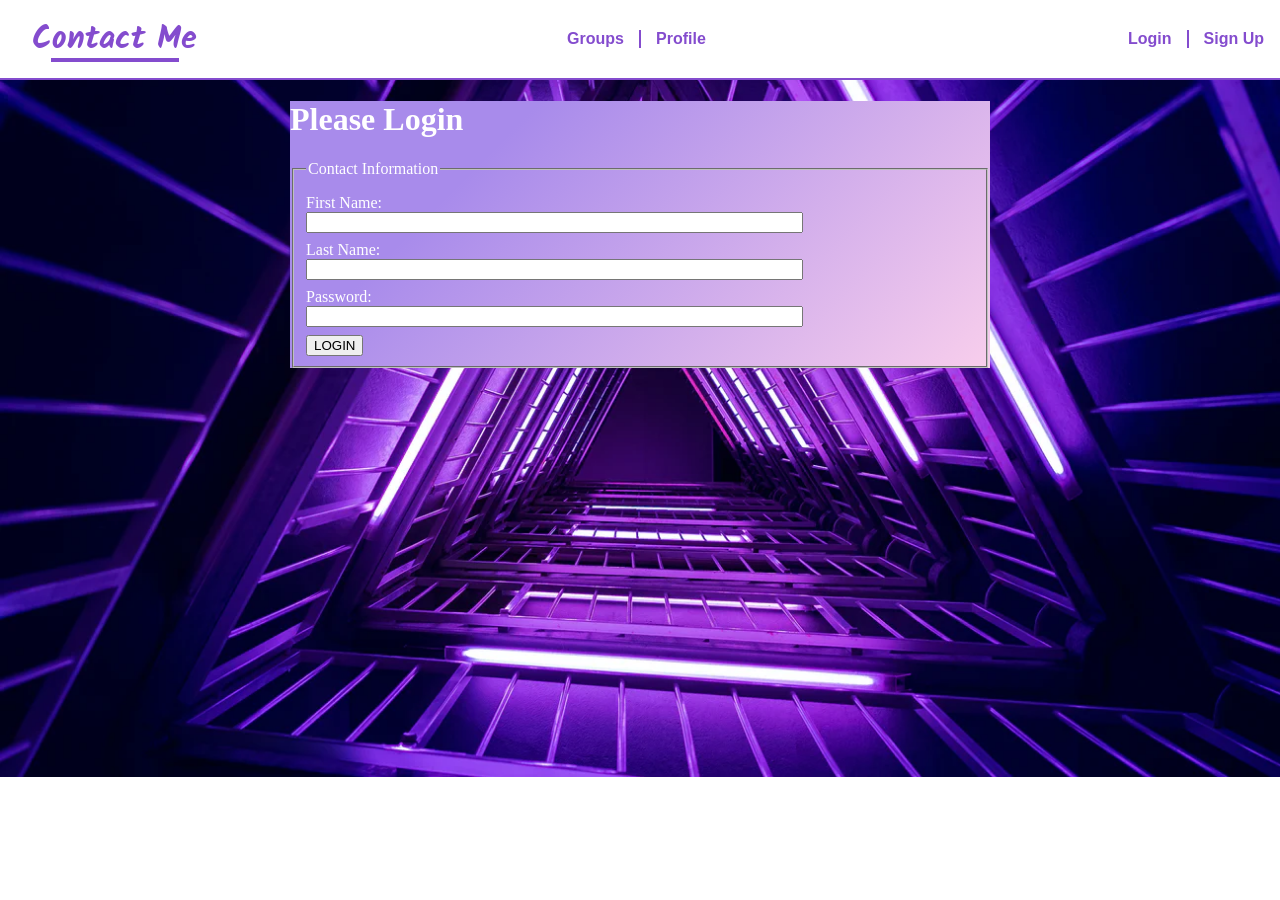
<file: login.html>
<!DOCTYPE html>
<html lang="en">
<head>
  <meta charset="UTF-8">
  <meta http-equiv="X-UA-Compatible" content="IE=edge">
  <meta name="viewport" content="width=device-width, initial-scale=1.0">
  <title>Contact Me Profile Page</title>
  <script defer src="https://code.jquery.com/jquery-3.6.0.min.js"  integrity="sha256-/xUj+3OJU5yExlq6GSYGSHk7tPXikynS7ogEvDej/m4="  crossorigin="anonymous"></script>
  <link rel="stylesheet" href="./src/styles/style.css">
  <link rel="stylesheet" href="./src/styles/login.css">
  <script defer src="./src/ajax/ajax.js"></script>
</head>
<body>
<div id="bodyBlock">
      <h1>Please Login</h1>
      <form id="addForm" name="addForm" action="#" method="post" onsubmit="return validate(this);">
        <fieldset> 
          <legend>Contact Information</legend>
          <div class="formData">
                         <!-- labels of the fields -->
                         <!-- when you click on the label you can type in the field -->
            <label for="firstName">First Name:</label>
            <div class="value"><input type="text" size="60" value="" name="firstName" id="firstName"/></div>
          
            <label for="lastName">Last Name:</label>
            <div class="value"><input type="text" size="60" value="" name="lastName" id="lastName"/></div>
            
            <label for="title">Password:</label>
            <div class="value"><input type="text" size="60" value="" name="title" id="title"/></div>
          </div>
          <button onclick="clickMe()">LOGIN</button>
        </fieldset>
      </form>
    </div>
</body>
</html>
</file>
<file: src/styles/style.css>
/* sitewide styles */
@import url('https://fonts.googleapis.com/css2?family=Cabin:wght@400;700&display=swap');
/* logo font */
@import url('https://fonts.googleapis.com/css2?family=Kalam:wght@700&display=swap');


:root {
  /* color palette */
  --clr-dark: #000000;
  --clr-light: #ffffff;
  --clr-accent: #844cce;
  --clr--accent-compliment: #96CE4C;
  --fw-normal: 400;
  --fw-bold: 700;
  --f-logo: 'Kalam', cursive;
}

body, html {
  margin: 0;
  padding: 0;
  min-height: 100%;
  width: 100%;
  font-family: 'Cabin', sans-serif;
  background-color: var(--clr-light);
  color: var(--clr-dark)
}

*,
*::before,
*::after {
  box-sizing: border-box;
}

a {
  text-decoration: none;
  font-weight: var(--fw-bold);
  color: var(--clr-accent)
}

a:hover,
a:focus {
  text-decoration: underline;
}

/* header styling */

.logo {
  font-family: var(--f-logo);
  font-size: 2em;
}

.logo:after {
  --width: 4em;
  content: '';
  position: absolute;
  height: 4px;
  width: var(--width);
  bottom: .5em;
  right: calc(50% - (var(--width) / 2));
  background-color: var(--clr-accent);
  transform: scaleX(1);
  transition: transform 100ms ease-out;
}

.logo:hover:after,
.logo:focus:after {
  transform: scaleX(1.3);
}

a.logo:hover,
.logo:focus {
  text-decoration: none;
}

header {
  background-color: var(--clr-light);
  width: 100%;
  top: 0;
  position: sticky;
  z-index: 99;
  height: 5em;
  border-bottom: solid 2px var(--clr-accent);
}

header nav {
  height: 100%;
}

header ul {
  margin: 0;
  padding: 0;
  display: flex;
  flex-wrap: wrap;
  align-items: center;
  list-style: none;
  height: 100%;
}

header li {
  height: 100%;
  display: flex;
  align-items: center;
}

header a {
  padding: 0 1em;
}

header a {
  height: 100%;
  display: flex;
  align-items: center;
  position: relative;
}

header ul li:nth-of-type(2) {
  position: absolute;
  right: 50%;
}

header ul li:nth-of-type(3) {
  position: absolute;
  left: 50%;
}

header ul li:nth-last-of-type(2) {
  margin-left: auto;
}

/* cool vertical line between some links in header */
header ul li:nth-of-type(2n) a::after { 
  --height: 1.1em;

  content: '';
  width: 2px;
  position: absolute;
  right: -1px;
  top: calc(50% - (.5 * var(--height)));
  height: var(--height);
  background-color: var(--clr-accent);
}

#error{
  /* position: absolute; */
  text-align: center;
  /* top: -3.5em; */
  color: rgb(139, 17, 17);
}
</file>
<file: src/styles/login.css>
body, html {
  font-family: Arial, Helvetica, sans-serif;
  background-image: url("../img/lights.jpg");
  background-repeat: no-repeat;
  background-size: 100%;
  background-attachment: fixed;
  width: 100%;
  height: 700px;
}

#bodyBlock {
  width: 700px;
  margin: auto;
  background-image: linear-gradient(315deg, #f8ceec 0%, #a88beb 74%); 
  font-family: 'Ephesis', cursive;
}


#bodyBlock h1 {
  color: white;
}
  /* the textbox where you put in your description  */
/* color of the output is blue */
#output {
  margin: 1em 0;
  color: black;
  /* background-color:blue; */
  padding: 1em;
  border: 1px solid #ddd;
}
/* where to put the fields */
fieldset {
  padding-top: 1em; 
  color: white;
}
.field {
  width: 120px;
  margin: 0 0.5em 0.5em 0;
  float: left;
  clear: left;
  text-align: right;
}
.value {
  margin: 0 0 0.5em 0;
}
#save {
  float: right;
}

input:focus
{
  background: #fee;
}

textarea:focus
{
  background: #fee; 
}

#error{
  /* position: absolute; */
  text-align: center;
  /* top: -3.5em; */
  color: rgb(139, 17, 17);
}

#success {
    /* position: absolute; */
    text-align: center;
    /* top: -3.5em; */
    color: rgb(50, 104, 45);
}
</file>
